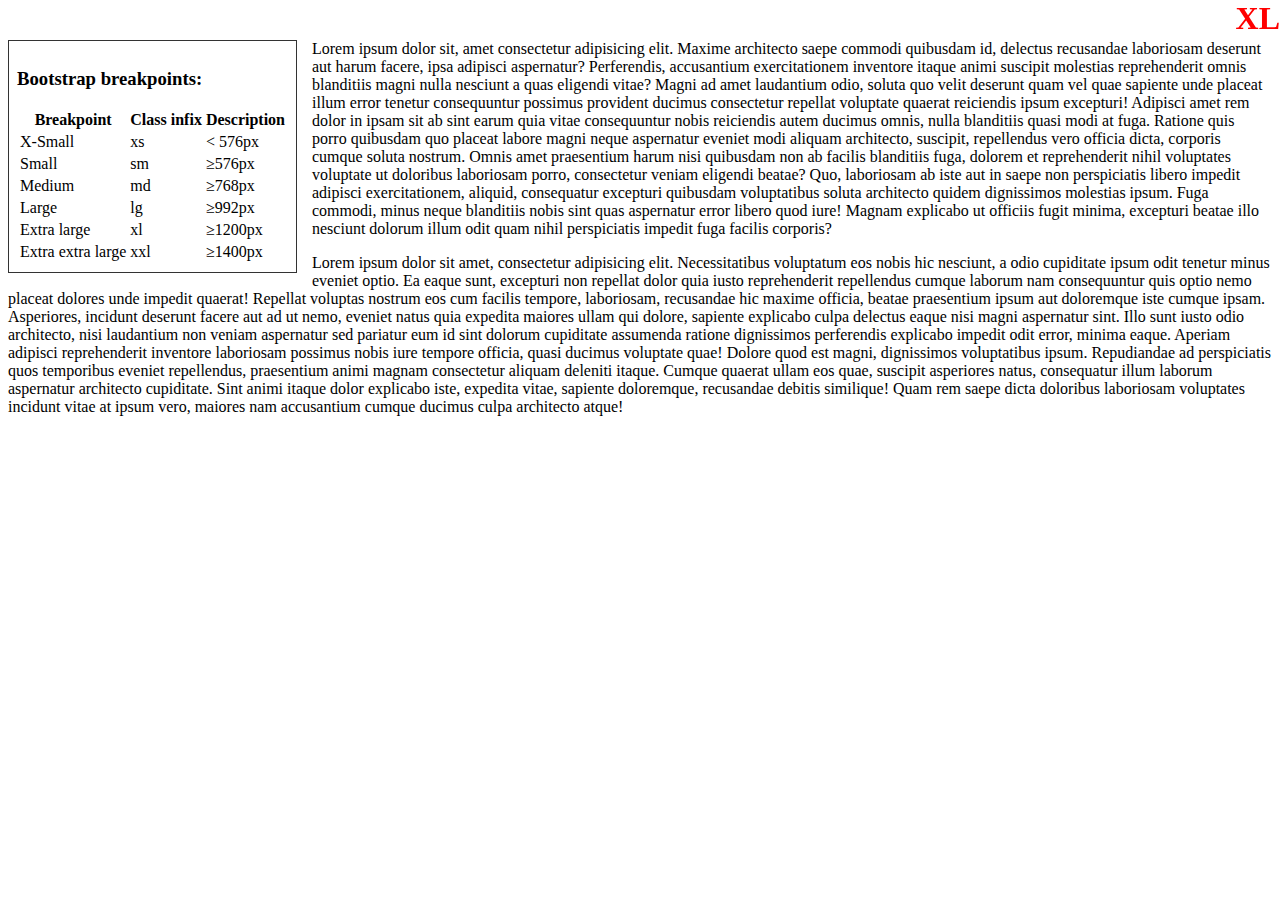
<file: index.html>
<!DOCTYPE html>
<html lang="en">
  <head>
    <meta charset="UTF-8" />
    <meta http-equiv="X-UA-Compatible" content="IE=edge" />
    <meta name="viewport" content="width=device-width, initial-scale=1.0" />
    <title>Bootstrap 5</title>
    <link rel="stylesheet" href="./css/style.css" />
    <link rel="shortcut icon" href="./images/favicon.png" type="image/x-icon">
    <!-- CSS Bootstrap 5.0 -->
    <link href="https://cdn.jsdelivr.net/npm/bootstrap@5.0.2/dist/css/bootstrap.min.css" rel="stylesheet" integrity="sha384-EVSTQN3/azprG1Anm3QDgpJLIm9Nao0Yz1ztcQTwFspd3yD65VohhpuuCOmLASjC" crossorigin="anonymous">
    <!-- Java Script Bootstrap 5.0 -->
    <script src="https://cdn.jsdelivr.net/npm/bootstrap@5.0.2/dist/js/bootstrap.bundle.min.js" integrity="sha384-MrcW6ZMFYlzcLA8Nl+NtUVF0sA7MsXsP1UyJoMp4YLEuNSfAP+JcXn/tWtIaxVXM" crossorigin="anonymous"></script>
  <body>
    <div class="container">
      <div class="table-breakpoint">
          <h3 class="text-center">Bootstrap breakpoints:</h3>
          <table class="table table-stripe">
              <thead>
                  <tr>
                      <th>Breakpoint</th>
                      <th>Class infix</th>
                      <th>Description</th>
                  </tr>
              </thead>
              <tbody>
                  <tr>
                      <td>X-Small</td>
                      <td class="text-danger">xs</td>
                      <td>&lt; 576px</td>
                  </tr>
                  <tr>
                      <td>Small</td>
                      <td class="text-danger">sm</td>
                      <td>≥576px</td>
                  </tr>
                  <tr>
                      <td>Medium</td>
                      <td class="text-danger">md</td>
                      <td>≥768px</td>
                  </tr>
                  <tr>
                      <td>Large</td>
                      <td class="text-danger">lg</td>
                      <td>≥992px</td>
                  </tr>
                  <tr>
                      <td>Extra large</td>
                      <td class="text-danger">xl</td>
                      <td>≥1200px</td>
                  </tr>
                  <tr>
                      <td>Extra extra large</td>
                      <td class="text-danger">xxl</td>
                      <td>≥1400px</td>
                  </tr>
              </tbody>
          </table>
      </div>

      <p>
          Lorem ipsum dolor sit, amet consectetur adipisicing elit. Maxime architecto saepe commodi quibusdam id,
          delectus recusandae laboriosam deserunt aut harum facere, ipsa adipisci aspernatur? Perferendis, accusantium
          exercitationem inventore itaque animi suscipit molestias reprehenderit omnis blanditiis magni nulla nesciunt
          a quas eligendi vitae? Magni ad amet laudantium odio, soluta quo velit deserunt quam vel quae sapiente unde
          placeat illum error tenetur consequuntur possimus provident ducimus consectetur repellat voluptate quaerat
          reiciendis ipsum excepturi! Adipisci amet rem dolor in ipsam sit ab sint earum quia vitae consequuntur nobis
          reiciendis autem ducimus omnis, nulla blanditiis quasi modi at fuga. Ratione quis porro quibusdam quo
          placeat labore magni neque aspernatur eveniet modi aliquam architecto, suscipit, repellendus vero officia
          dicta, corporis cumque soluta nostrum. Omnis amet praesentium harum nisi quibusdam non ab facilis blanditiis
          fuga, dolorem et reprehenderit nihil voluptates voluptate ut doloribus laboriosam porro, consectetur veniam
          eligendi beatae? Quo, laboriosam ab iste aut in saepe non perspiciatis libero impedit adipisci
          exercitationem, aliquid, consequatur excepturi quibusdam voluptatibus soluta architecto quidem dignissimos
          molestias ipsum. Fuga commodi, minus neque blanditiis nobis sint quas aspernatur error libero quod iure!
          Magnam explicabo ut officiis fugit minima, excepturi beatae illo nesciunt dolorum illum odit quam nihil
          perspiciatis impedit fuga facilis corporis?
      </p>
      <p>
          Lorem ipsum dolor sit amet, consectetur adipisicing elit. Necessitatibus voluptatum eos nobis hic nesciunt,
          a odio cupiditate ipsum odit tenetur minus eveniet optio. Ea eaque sunt, excepturi non repellat dolor quia
          iusto reprehenderit repellendus cumque laborum nam consequuntur quis optio nemo placeat dolores unde impedit
          quaerat! Repellat voluptas nostrum eos cum facilis tempore, laboriosam, recusandae hic maxime officia,
          beatae praesentium ipsum aut doloremque iste cumque ipsam. Asperiores, incidunt deserunt facere aut ad ut
          nemo, eveniet natus quia expedita maiores ullam qui dolore, sapiente explicabo culpa delectus eaque nisi
          magni aspernatur sint. Illo sunt iusto odio architecto, nisi laudantium non veniam aspernatur sed pariatur
          eum id sint dolorum cupiditate assumenda ratione dignissimos perferendis explicabo impedit odit error,
          minima eaque. Aperiam adipisci reprehenderit inventore laboriosam possimus nobis iure tempore officia, quasi
          ducimus voluptate quae! Dolore quod est magni, dignissimos voluptatibus ipsum. Repudiandae ad perspiciatis
          quos temporibus eveniet repellendus, praesentium animi magnam consectetur aliquam deleniti itaque. Cumque
          quaerat ullam eos quae, suscipit asperiores natus, consequatur illum laborum aspernatur architecto
          cupiditate. Sint animi itaque dolor explicabo iste, expedita vitae, sapiente doloremque, recusandae debitis
          similique! Quam rem saepe dicta doloribus laboriosam voluptates incidunt vitae at ipsum vero, maiores nam
          accusantium cumque ducimus culpa architecto atque!
      </p>
  </div>
  </body>
</html>
</file>
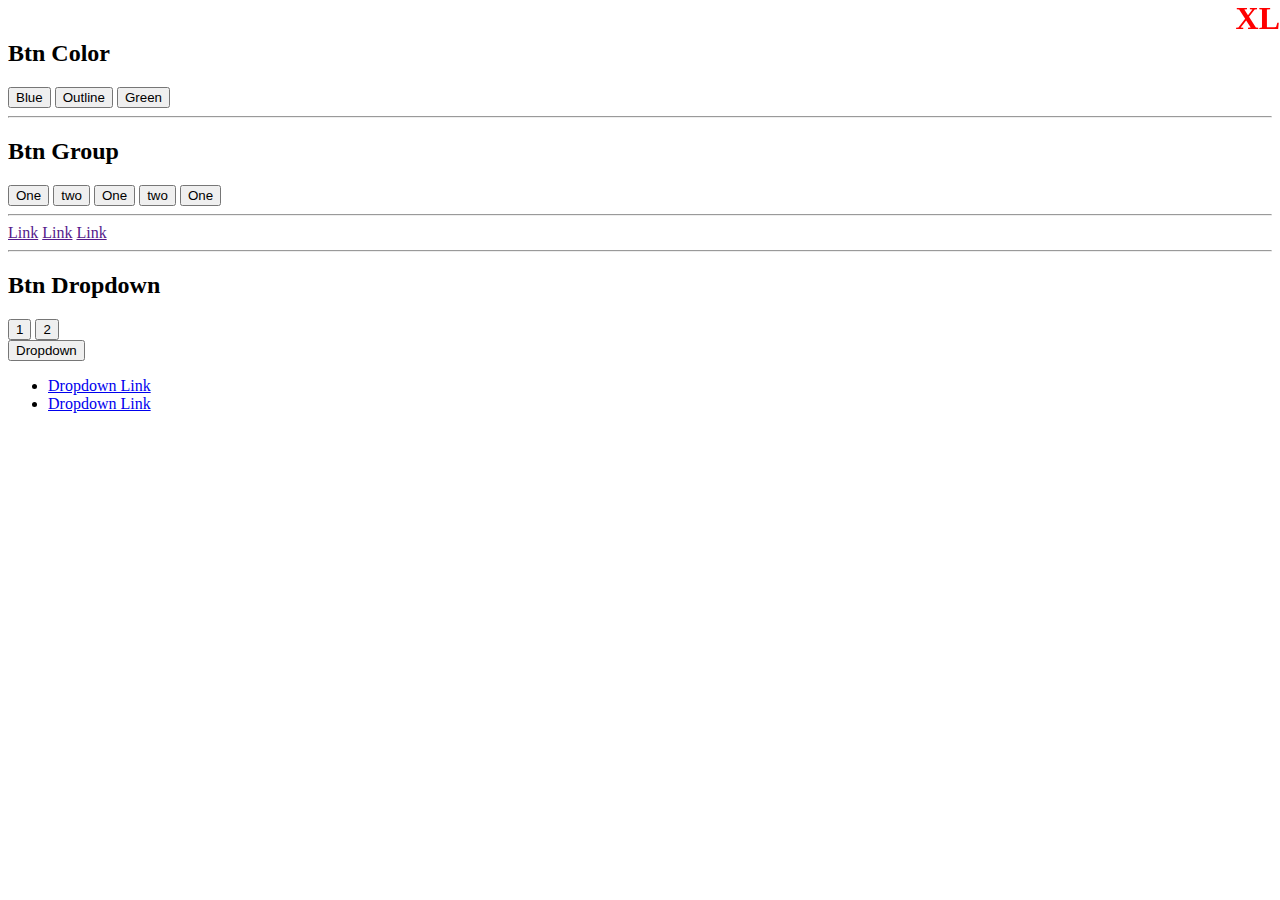
<file: button.html>
<!DOCTYPE html>
<html lang="en">
<head>
  <meta charset="UTF-8" />
    <meta http-equiv="X-UA-Compatible" content="IE=edge" />
    <meta name="viewport" content="width=device-width, initial-scale=1.0" />
    <title>floating_lables Bootstrap 5</title>
    <link rel="stylesheet" href="./css/style.css" />
    <link rel="shortcut icon" href="./images/favicon.png" type="image/x-icon" />
    <!-- CSS Bootstrap 5.0 -->
    <link
      href="https://cdn.jsdelivr.net/npm/bootstrap@5.0.2/dist/css/bootstrap.min.css"
      rel="stylesheet"
      integrity="sha384-EVSTQN3/azprG1Anm3QDgpJLIm9Nao0Yz1ztcQTwFspd3yD65VohhpuuCOmLASjC"
      crossorigin="anonymous"
    />
    <!-- Java Script Bootstrap 5.0 -->
    <script
      src="https://cdn.jsdelivr.net/npm/bootstrap@5.0.2/dist/js/bootstrap.bundle.min.js"
      integrity="sha384-MrcW6ZMFYlzcLA8Nl+NtUVF0sA7MsXsP1UyJoMp4YLEuNSfAP+JcXn/tWtIaxVXM"
      crossorigin="anonymous"
    ></script>
    <style>
      body {
        margin-top: 40px;
      }
    </style>
</head>
<body>
    <div class="container">
      <h2>Btn Color</h2>
      <button class="btn btn-primary btn-lg">Blue</button>
      <button class="btn  btn-outline-warning btn-lg">Outline</button>
      <button class="btn btn-success">Green</button>
      <hr>
      <h2>Btn Group</h2>
      <div class="btn-group btn-group-lg">
        <button class="btn btn-outline-primary"> One </button>
        <button class="btn btn-outline-primary"> two </button>
        <button class="btn btn-outline-primary"> One </button>
        <button class="btn btn-outline-primary"> two </button>
        <button class="btn btn-outline-primary"> One </button>
      </div>
      <hr>
      <div class="btn-group btn-group-lg">
        <a href="" class="btn btn-dark">Link</a>
        <a href="" class="btn btn-danger">Link</a>
        <a href="" class="btn btn-warning">Link</a>
      </div>
      <hr>
      <h2>Btn Dropdown</h2>
      <div class="btn-group">
        <button class="btn btn-primary">1</button>
        <button class="btn btn-primary">2</button>

        <div class="btn-group">
          <button class="btn btn-primary dropdown-toggle" data-bs-toggle="dropdown">Dropdown</button>
          <ul class="dropdown-menu">
            <li><a class="dropdown-item" href="#">Dropdown Link</a></li>
            <li><a class="dropdown-item" href="#">Dropdown Link</a></li>
          </ul>
        </div>
      </div>
    </div>
</body>
</html>
</file>
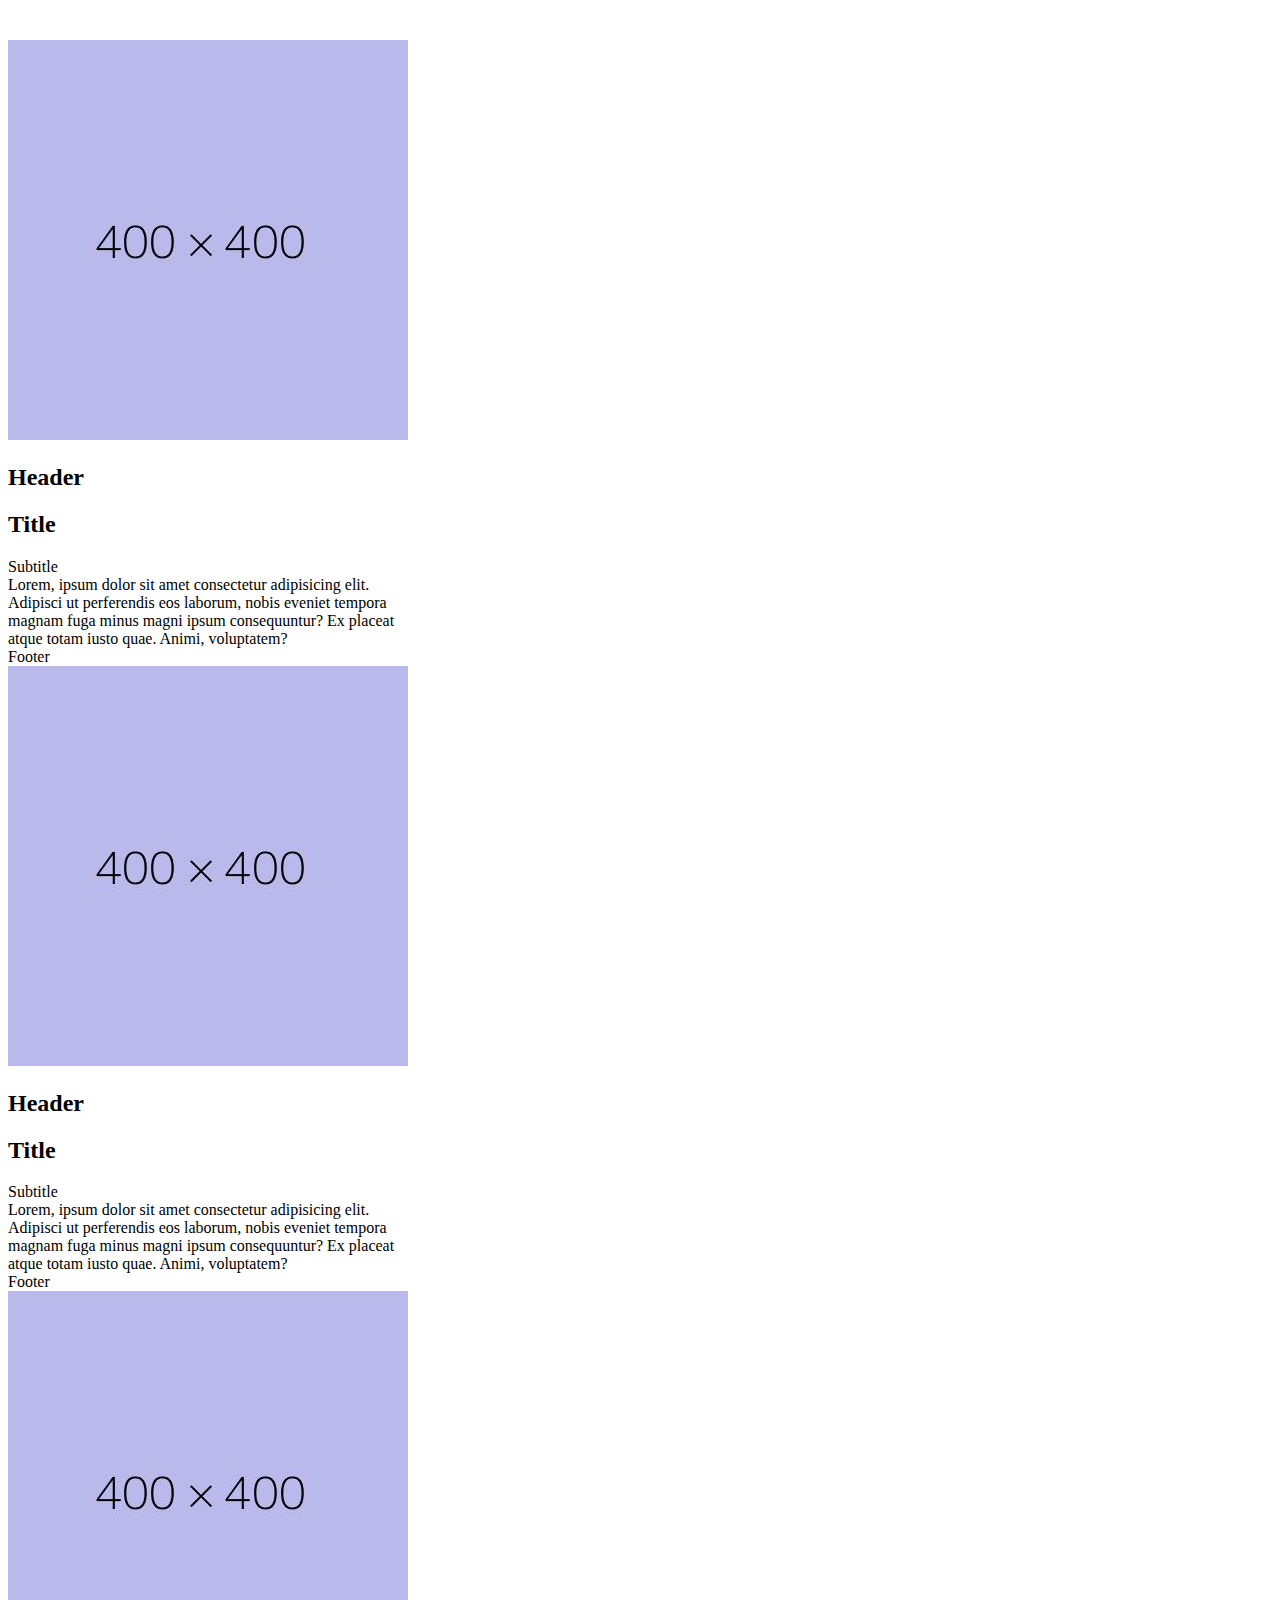
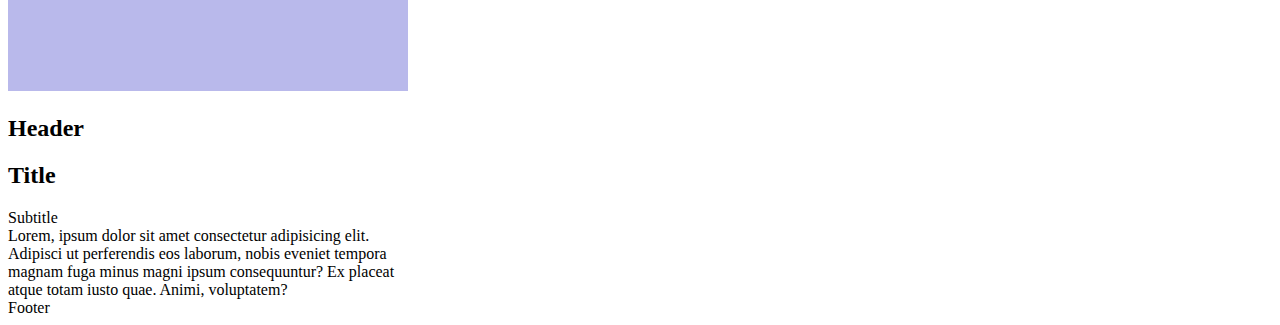
<file: card.html>
<!DOCTYPE html>
<html lang="en">
  <head>
    <meta charset="UTF-8" />
    <meta http-equiv="X-UA-Compatible" content="IE=edge" />
    <meta name="viewport" content="width=device-width, initial-scale=1.0" />
    <title>Card Bootstrap 5</title>
    <link rel="shortcut icon" href="./images/favicon.png" type="image/x-icon" />
    <!-- CSS Bootstrap 5.0 -->
    <link
      href="https://cdn.jsdelivr.net/npm/bootstrap@5.0.2/dist/css/bootstrap.min.css"
      rel="stylesheet"
      integrity="sha384-EVSTQN3/azprG1Anm3QDgpJLIm9Nao0Yz1ztcQTwFspd3yD65VohhpuuCOmLASjC"
      crossorigin="anonymous"
    />
    <!-- Java Script Bootstrap 5.0 -->
    <script
      src="https://cdn.jsdelivr.net/npm/bootstrap@5.0.2/dist/js/bootstrap.bundle.min.js"
      integrity="sha384-MrcW6ZMFYlzcLA8Nl+NtUVF0sA7MsXsP1UyJoMp4YLEuNSfAP+JcXn/tWtIaxVXM"
      crossorigin="anonymous"
    ></script>
    <style>
      body {
        margin-top: 40px;
      }
    </style>
  </head>
  <body>
    <div class="container">
      <div class="card-group">
      <div class="card" style="width: 400px">
        <img src="images/400x400.jpg" alt="400*400" />
        <!-- card-img-overlay ภาพจะไปเป็นพท้นหลัง ทันที -->
        <h2 class="card-header">Header</h2>
        <div class="card-body">
          <h2 class="card-title">Title</h2>
          <span class="card-subtitle">Subtitle</span>
          <div class="card-text">
            Lorem, ipsum dolor sit amet consectetur adipisicing elit. Adipisci
            ut perferendis eos laborum, nobis eveniet tempora magnam fuga minus
            magni ipsum consequuntur? Ex placeat atque totam iusto quae. Animi,
            voluptatem?
          </div>
        </div>
        <div class="card-footer">Footer</div>
      </div>
      <div class="card" style="width: 400px">
        <img src="images/400x400.jpg" alt="400*400" />
        <!-- card-img-overlay ภาพจะไปเป็นพท้นหลัง ทันที -->
        <h2 class="card-header">Header</h2>
        <div class="card-body">
          <h2 class="card-title">Title</h2>
          <span class="card-subtitle">Subtitle</span>
          <div class="card-text">
            Lorem, ipsum dolor sit amet consectetur adipisicing elit. Adipisci
            ut perferendis eos laborum, nobis eveniet tempora magnam fuga minus
            magni ipsum consequuntur? Ex placeat atque totam iusto quae. Animi,
            voluptatem?
          </div>
        </div>
        <div class="card-footer">Footer</div>
      </div>
      <div class="card" style="width: 400px">
        <img src="images/400x400.jpg" alt="400*400" />
        <!-- card-img-overlay ภาพจะไปเป็นพท้นหลัง ทันที -->
        <h2 class="card-header">Header</h2>
        <div class="card-body">
          <h2 class="card-title">Title</h2>
          <span class="card-subtitle">Subtitle</span>
          <div class="card-text">
            Lorem, ipsum dolor sit amet consectetur adipisicing elit. Adipisci
            ut perferendis eos laborum, nobis eveniet tempora magnam fuga minus
            magni ipsum consequuntur? Ex placeat atque totam iusto quae. Animi,
            voluptatem?
          </div>
        </div>
        <div class="card-footer">Footer</div>
      </div>
    </div>
    </div>
  </body>
</html>
</file>
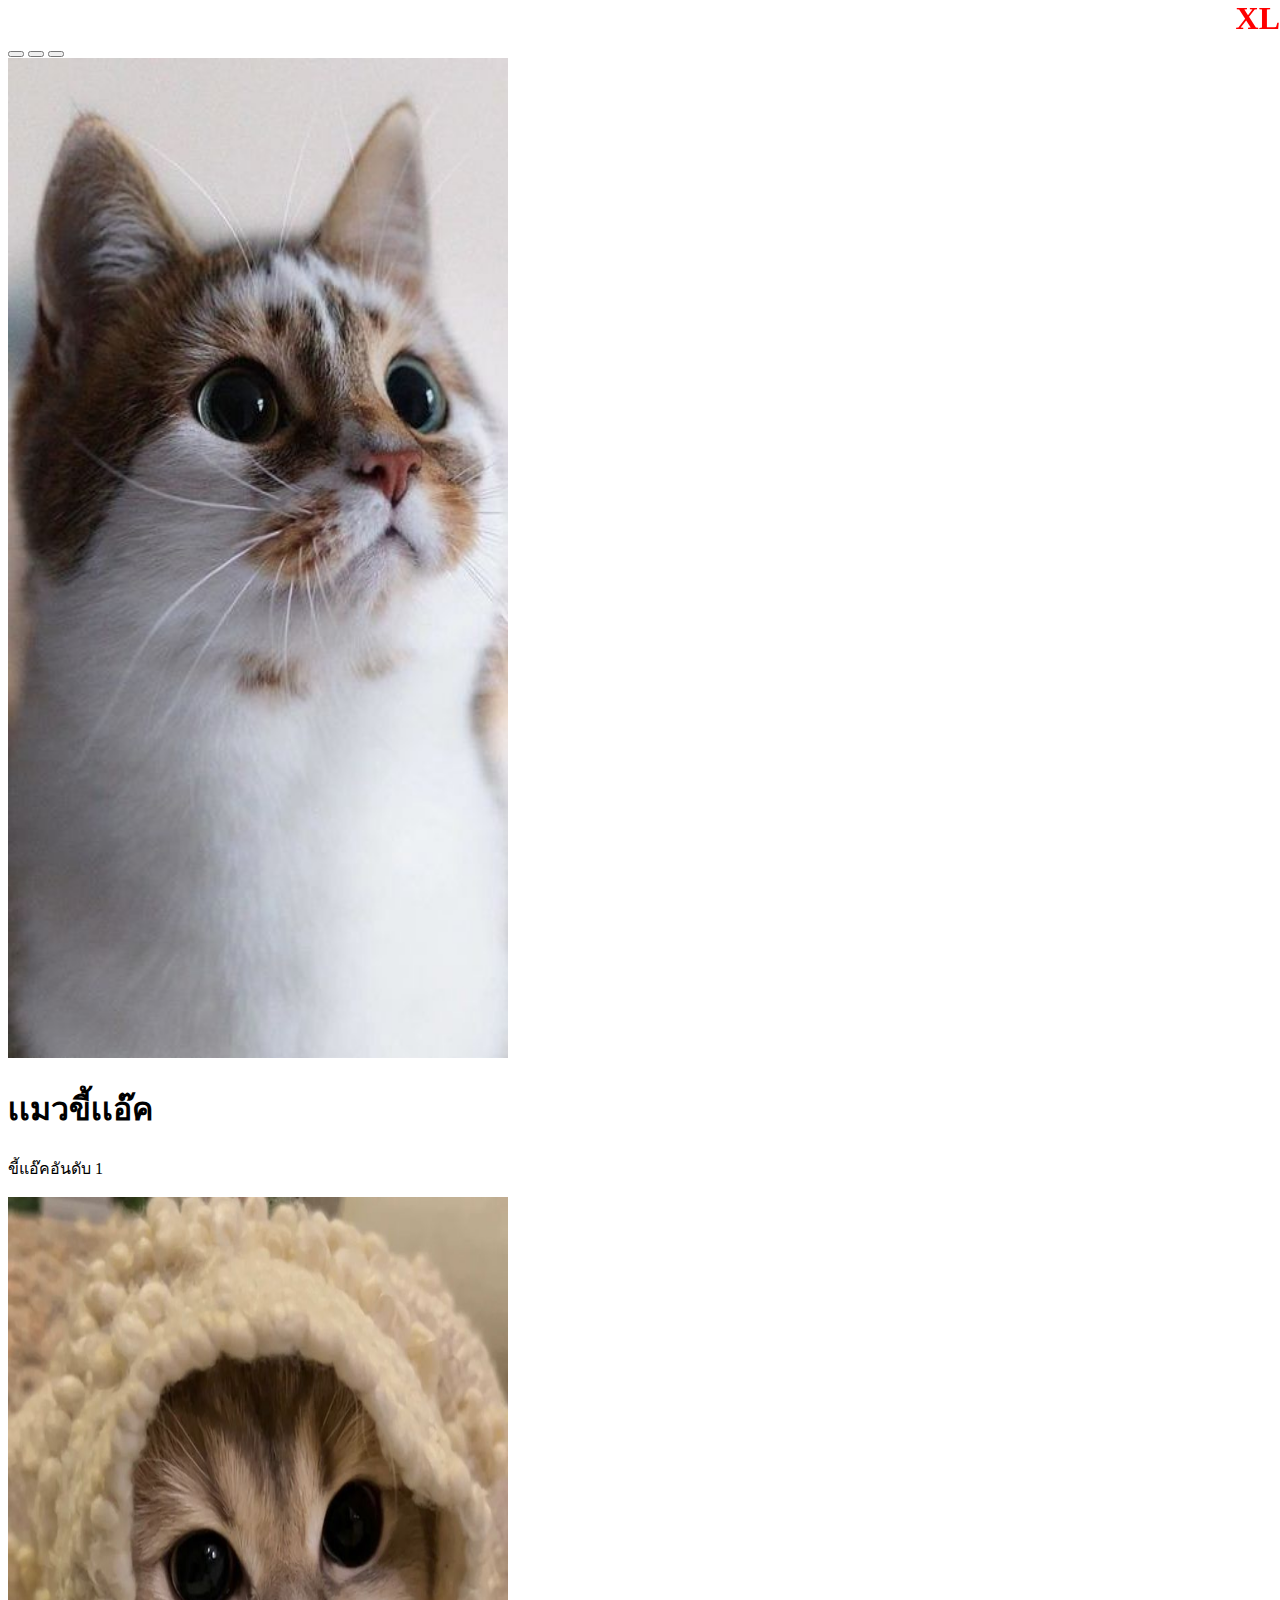
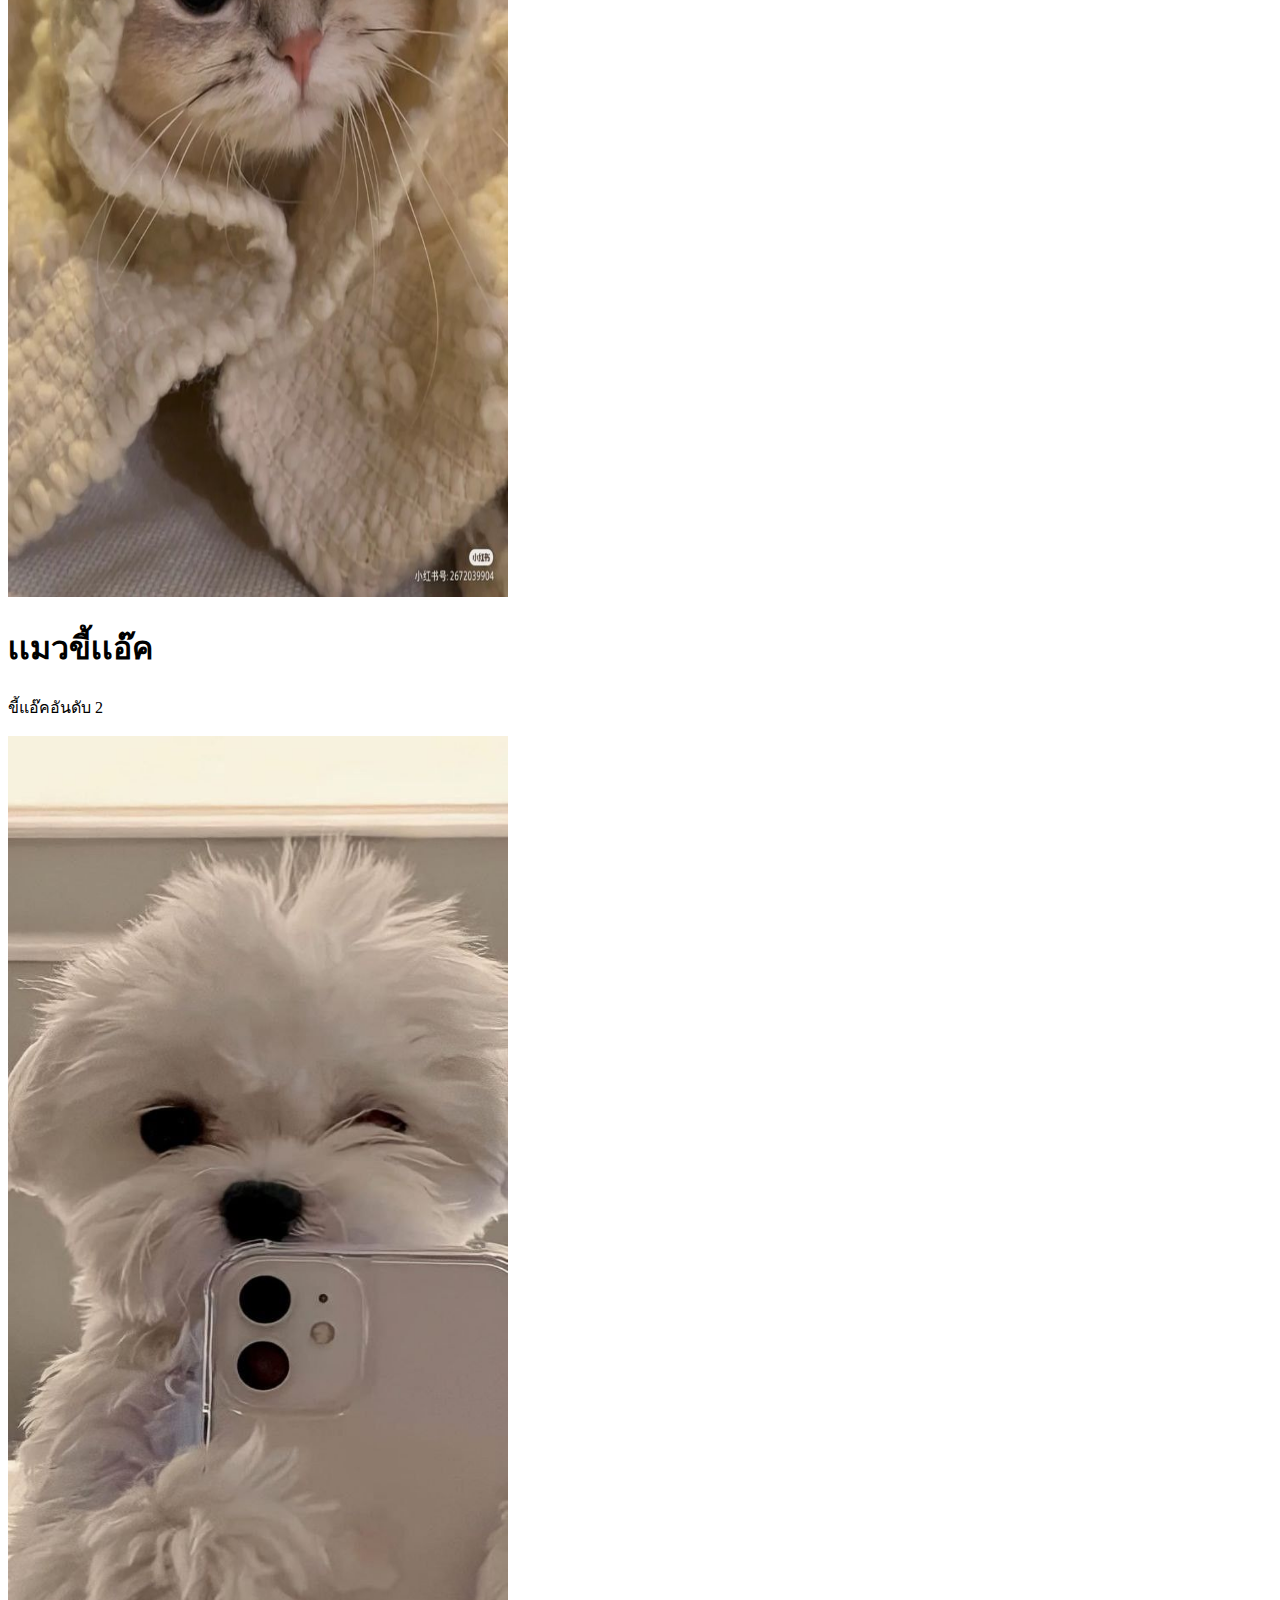
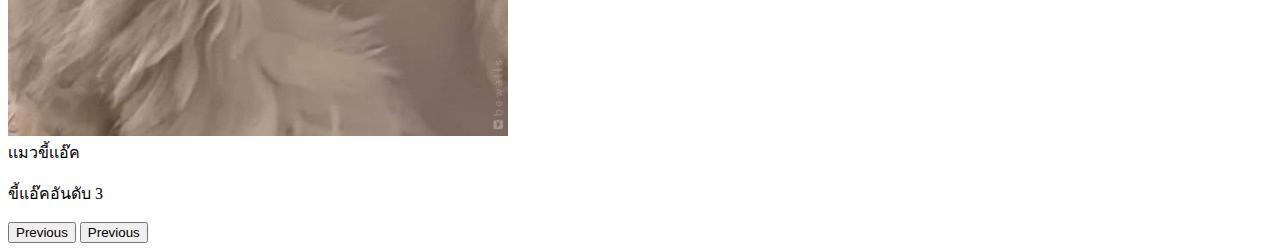
<file: carousel.html>
<!DOCTYPE html>
<html lang="en">
  <head>
    <meta charset="UTF-8" />
    <meta http-equiv="X-UA-Compatible" content="IE=edge" />
    <meta name="viewport" content="width=device-width, initial-scale=1.0" />
    <title>Modal Bootstrap 5</title>
    <link rel="stylesheet" href="./css/style.css" />
    <link rel="shortcut icon" href="./images/favicon.png" type="image/x-icon" />
    <!-- CSS Bootstrap 5.0 -->
    <link
      href="https://cdn.jsdelivr.net/npm/bootstrap@5.0.2/dist/css/bootstrap.min.css"
      rel="stylesheet"
      integrity="sha384-EVSTQN3/azprG1Anm3QDgpJLIm9Nao0Yz1ztcQTwFspd3yD65VohhpuuCOmLASjC"
      crossorigin="anonymous"
    />
    <!-- Java Script Bootstrap 5.0 -->
    <script
      src="https://cdn.jsdelivr.net/npm/bootstrap@5.0.2/dist/js/bootstrap.bundle.min.js"
      integrity="sha384-MrcW6ZMFYlzcLA8Nl+NtUVF0sA7MsXsP1UyJoMp4YLEuNSfAP+JcXn/tWtIaxVXM"
      crossorigin="anonymous"
    ></script>
    <style>
      body {
        margin-top: 40px;
      }
    </style>
  </head>
  <body>
    <div id="carousel" class="carousel slide" data-bs-ride="carousel">
      <div class="carousel-indicators">
        <button type="button" data-bs-target="#carousel" data-bs-slide-to="0" class="active" aria-current="true" aria-label="Slide 1"></button>
        <button type="button" data-bs-target="#carousel" data-bs-slide-to="1" aria-label="Slide 2"></button>
        <button type="button" data-bs-target="#carousel" data-bs-slide-to="2" aria-label="Slide 3"></button>
      </div>
      <div class="carousel-inner">
        <div class="carousel-item active">
          <img src="./images/Cats-standing-like-penguins.jpg" class="d-block w-100" alt="..." style="width: 500px; height: 1000px;"/>
          <div class="carousel-caption d-none d-md-block">
            <h1>เเมวขี้เเอ๊ค</h1>
            <p>ขี้แอ๊คอันดับ 1</p>
          </div>
        </div>
        <div class="carousel-item">
          <img src="./images/Pin by brisongbird _ Perfected in Him on ♡ f u r r y - b a b i e s ♡ _ Cute cats photos, Pretty cats, Cute cats.jpg" class="d-block w-100" alt="..." style="width: 500px; height: 1000px;"/>
          <div class="carousel-caption d-none d-md-block">
            <h1>เเมวขี้เเอ๊ค</h1>
            <p>ขี้แอ๊คอันดับ 2</p>
          </div>
        </div>
        <div class="carousel-item">
          <img src="./images/обои для телефона _ Милые щенки, Щенки, Очаровательные котята _ Милые щенки, Щенки, Собачки.jpg" class="d-block w-100" alt="..." style="width: 500px; height: 1000px;"/>
          <div class="carousel-caption d-none d-md-block">
            <h>เเมวขี้เเอ๊ค</h>
            <p>ขี้แอ๊คอันดับ 3</p>
          </div>
        </div>

        <button
          class="carousel-control-prev"
          type="button"
          data-bs-target="#carousel"
          data-bs-slide="prev"
        >
          <span class="carousel-control-prev-icon" aria-hidden="true" ></span>
          <span class="visually-hidden">Previous</span>
        </button>

        <button class="carousel-control-next" type="button" data-bs-target="#carousel"
        data-bs-slide="next">

        <span class="carousel-control-next-icon " aria-hidden="true"></span>
        <span class="visually-hidden">Previous</span>
      </button>
      </div>
    </div>
  </body>
</html>
</file>
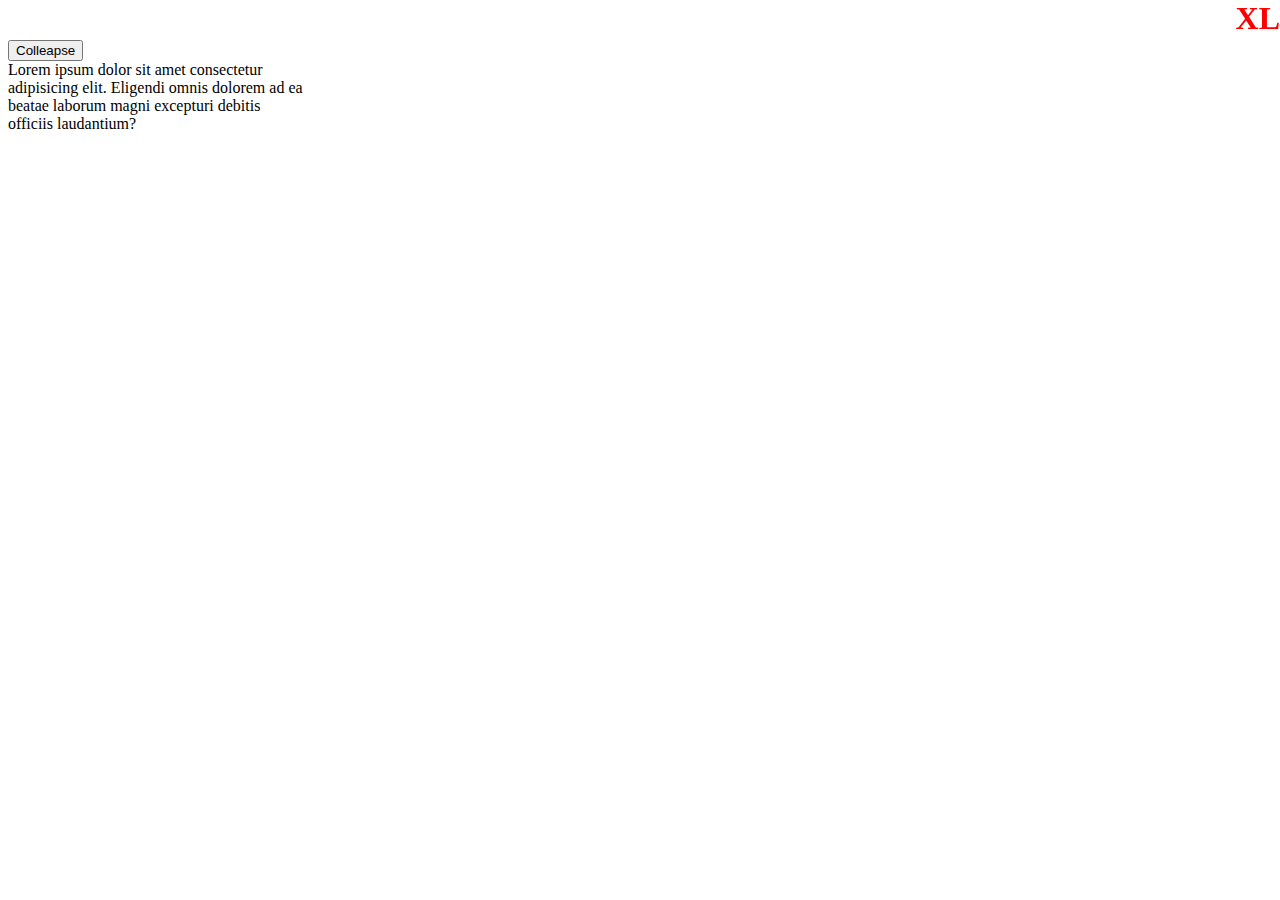
<file: collapse.html>
<!DOCTYPE html>
<html lang="en">
  <head>
    <meta charset="UTF-8" />
    <meta http-equiv="X-UA-Compatible" content="IE=edge" />
    <meta name="viewport" content="width=device-width, initial-scale=1.0" />
    <title>Bootstrap 5</title>
    <link rel="stylesheet" href="./css/style.css" />
    <link rel="shortcut icon" href="./images/favicon.png" type="image/x-icon" />
    <!-- CSS Bootstrap 5.0 -->
    <link
      href="https://cdn.jsdelivr.net/npm/bootstrap@5.0.2/dist/css/bootstrap.min.css"
      rel="stylesheet"
      integrity="sha384-EVSTQN3/azprG1Anm3QDgpJLIm9Nao0Yz1ztcQTwFspd3yD65VohhpuuCOmLASjC"
      crossorigin="anonymous"
    />
    <!-- Java Script Bootstrap 5.0 -->
    <script
      src="https://cdn.jsdelivr.net/npm/bootstrap@5.0.2/dist/js/bootstrap.bundle.min.js"
      integrity="sha384-MrcW6ZMFYlzcLA8Nl+NtUVF0sA7MsXsP1UyJoMp4YLEuNSfAP+JcXn/tWtIaxVXM"
      crossorigin="anonymous"
    ></script>
    <style>
      body {
        margin-top: 40px;
      }
    </style>
  </head>
  <body>
    <div class="container">
      <button
        class="btn btn-primary btn-lg"
        data-bs-toggle="collapse"
        data-bs-target="#box-card"
        aria-expanded="true"
        aria-controls="box-card"
      >
        Colleapse
      </button>

      <div class="collapse collapse-horizontal" id="box-card">
        <div class="card card-body" style="width: 300px">
          Lorem ipsum dolor sit amet consectetur adipisicing elit. Eligendi
          omnis dolorem ad ea beatae laborum magni excepturi debitis officiis
          laudantium?
        </div>
      </div>
    </div>
  </body>
</html>
</file>
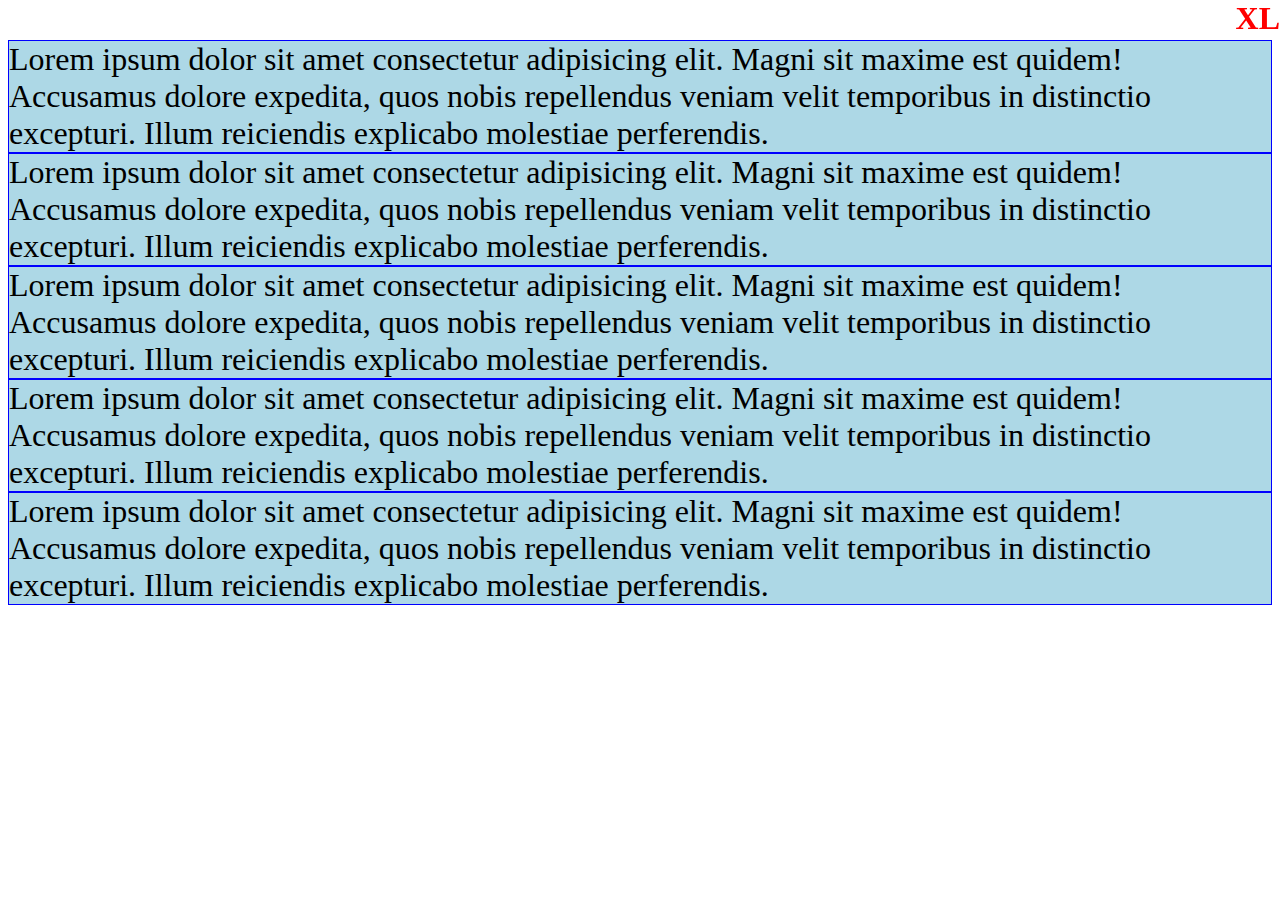
<file: column.html>
<!DOCTYPE html>
<html lang="en">
  <head>
    <meta charset="UTF-8" />
    <meta http-equiv="X-UA-Compatible" content="IE=edge" />
    <meta name="viewport" content="width=device-width, initial-scale=1.0" />
    <title>Bootstrap 5</title>
    <link rel="stylesheet" href="./css/style.css" />
    <link rel="shortcut icon" href="./images/favicon.png" type="image/x-icon" />
    <!-- CSS Bootstrap 5.0 -->
    <link
      href="https://cdn.jsdelivr.net/npm/bootstrap@5.0.2/dist/css/bootstrap.min.css"
      rel="stylesheet"
      integrity="sha384-EVSTQN3/azprG1Anm3QDgpJLIm9Nao0Yz1ztcQTwFspd3yD65VohhpuuCOmLASjC"
      crossorigin="anonymous"
    />
    <!-- Java Script Bootstrap 5.0 -->
    <script
      src="https://cdn.jsdelivr.net/npm/bootstrap@5.0.2/dist/js/bootstrap.bundle.min.js"
      integrity="sha384-MrcW6ZMFYlzcLA8Nl+NtUVF0sA7MsXsP1UyJoMp4YLEuNSfAP+JcXn/tWtIaxVXM"
      crossorigin="anonymous"
    ></script>
  </head>
  <body>
    <div class="container">
      <!-- <div class="row">
        <div class="col-md-8"><div class="box"></div></div>
        <div class="col-md-4"><div class="box"></div></div>
      </div>
      <div class="row">
        <div class="col-md-8"><div class="box"></div></div>
        <div class="col-md-4"><div class="box"></div></div>
      </div> -->
      <div class="row row-cols-5">
        <div class="col">
          <div class="box">Lorem ipsum dolor sit amet consectetur adipisicing elit. Magni sit maxime est quidem! Accusamus dolore expedita, quos nobis repellendus veniam velit temporibus in distinctio excepturi. Illum reiciendis explicabo molestiae perferendis.</div>
        </div>
        <div class="col">
          <div class="box">Lorem ipsum dolor sit amet consectetur adipisicing elit. Magni sit maxime est quidem! Accusamus dolore expedita, quos nobis repellendus veniam velit temporibus in distinctio excepturi. Illum reiciendis explicabo molestiae perferendis.</div>
        </div>
        <div class="col">
          <div class="box">Lorem ipsum dolor sit amet consectetur adipisicing elit. Magni sit maxime est quidem! Accusamus dolore expedita, quos nobis repellendus veniam velit temporibus in distinctio excepturi. Illum reiciendis explicabo molestiae perferendis.</div>
        </div>
        <div class="col">
          <div class="box">Lorem ipsum dolor sit amet consectetur adipisicing elit. Magni sit maxime est quidem! Accusamus dolore expedita, quos nobis repellendus veniam velit temporibus in distinctio excepturi. Illum reiciendis explicabo molestiae perferendis.</div>
        </div>
        <div class="col">
          <div class="box">Lorem ipsum dolor sit amet consectetur adipisicing elit. Magni sit maxime est quidem! Accusamus dolore expedita, quos nobis repellendus veniam velit temporibus in distinctio excepturi. Illum reiciendis explicabo molestiae perferendis.</div>
        </div>
      </div>
    </div>

  </body>
</html>
</file>
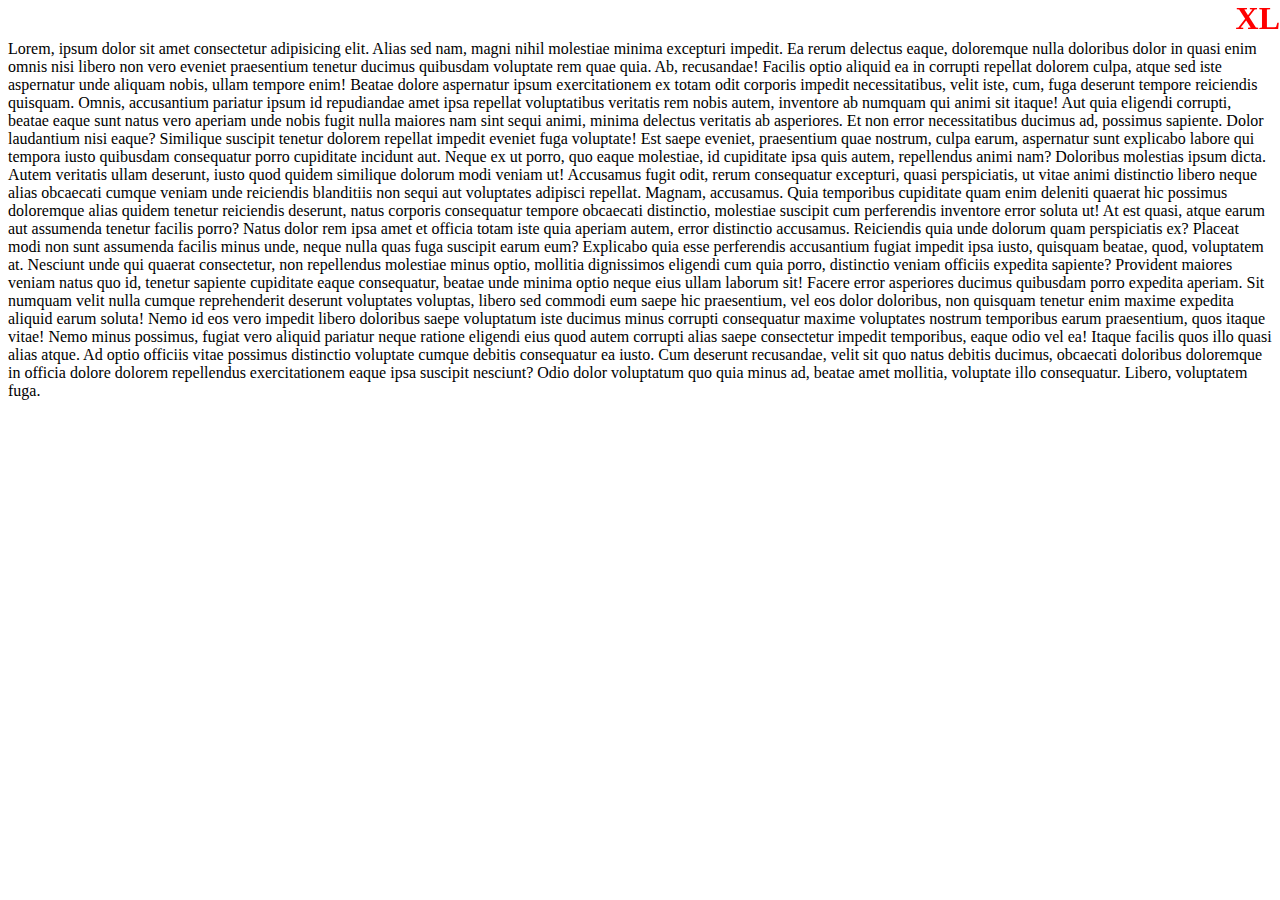
<file: container.html>
<!DOCTYPE html>
<html lang="en">
<head>
  <meta charset="UTF-8" />
  <meta http-equiv="X-UA-Compatible" content="IE=edge" />
  <meta name="viewport" content="width=device-width, initial-scale=1.0" />
  <title>Bootstrap 5</title>
  <link rel="stylesheet" href="./css/style.css" />
  <link rel="shortcut icon" href="./images/favicon.png" type="image/x-icon">
  <!-- CSS Bootstrap 5.0 -->
  <link href="https://cdn.jsdelivr.net/npm/bootstrap@5.0.2/dist/css/bootstrap.min.css" rel="stylesheet" integrity="sha384-EVSTQN3/azprG1Anm3QDgpJLIm9Nao0Yz1ztcQTwFspd3yD65VohhpuuCOmLASjC" crossorigin="anonymous">
  <!-- Java Script Bootstrap 5.0 -->
  <script src="https://cdn.jsdelivr.net/npm/bootstrap@5.0.2/dist/js/bootstrap.bundle.min.js" integrity="sha384-MrcW6ZMFYlzcLA8Nl+NtUVF0sA7MsXsP1UyJoMp4YLEuNSfAP+JcXn/tWtIaxVXM" crossorigin="anonymous"></script>
</head>
<body>
  <div class="container-lg">
    <p>Lorem, ipsum dolor sit amet consectetur adipisicing elit. Alias sed nam, magni nihil molestiae minima excepturi impedit. Ea rerum delectus eaque, doloremque nulla doloribus dolor in quasi enim omnis nisi libero non vero eveniet praesentium tenetur ducimus quibusdam voluptate rem quae quia. Ab, recusandae! Facilis optio aliquid ea in corrupti repellat dolorem culpa, atque sed iste aspernatur unde aliquam nobis, ullam tempore enim! Beatae dolore aspernatur ipsum exercitationem ex totam odit corporis impedit necessitatibus, velit iste, cum, fuga deserunt tempore reiciendis quisquam. Omnis, accusantium pariatur ipsum id repudiandae amet ipsa repellat voluptatibus veritatis rem nobis autem, inventore ab numquam qui animi sit itaque! Aut quia eligendi corrupti, beatae eaque sunt natus vero aperiam unde nobis fugit nulla maiores nam sint sequi animi, minima delectus veritatis ab asperiores. Et non error necessitatibus ducimus ad, possimus sapiente. Dolor laudantium nisi eaque? Similique suscipit tenetur dolorem repellat impedit eveniet fuga voluptate! Est saepe eveniet, praesentium quae nostrum, culpa earum, aspernatur sunt explicabo labore qui tempora iusto quibusdam consequatur porro cupiditate incidunt aut. Neque ex ut porro, quo eaque molestiae, id cupiditate ipsa quis autem, repellendus animi nam? Doloribus molestias ipsum dicta. Autem veritatis ullam deserunt, iusto quod quidem similique dolorum modi veniam ut! Accusamus fugit odit, rerum consequatur excepturi, quasi perspiciatis, ut vitae animi distinctio libero neque alias obcaecati cumque veniam unde reiciendis blanditiis non sequi aut voluptates adipisci repellat. Magnam, accusamus. Quia temporibus cupiditate quam enim deleniti quaerat hic possimus doloremque alias quidem tenetur reiciendis deserunt, natus corporis consequatur tempore obcaecati distinctio, molestiae suscipit cum perferendis inventore error soluta ut! At est quasi, atque earum aut assumenda tenetur facilis porro? Natus dolor rem ipsa amet et officia totam iste quia aperiam autem, error distinctio accusamus. Reiciendis quia unde dolorum quam perspiciatis ex? Placeat modi non sunt assumenda facilis minus unde, neque nulla quas fuga suscipit earum eum? Explicabo quia esse perferendis accusantium fugiat impedit ipsa iusto, quisquam beatae, quod, voluptatem at. Nesciunt unde qui quaerat consectetur, non repellendus molestiae minus optio, mollitia dignissimos eligendi cum quia porro, distinctio veniam officiis expedita sapiente? Provident maiores veniam natus quo id, tenetur sapiente cupiditate eaque consequatur, beatae unde minima optio neque eius ullam laborum sit! Facere error asperiores ducimus quibusdam porro expedita aperiam. Sit numquam velit nulla cumque reprehenderit deserunt voluptates voluptas, libero sed commodi eum saepe hic praesentium, vel eos dolor doloribus, non quisquam tenetur enim maxime expedita aliquid earum soluta! Nemo id eos vero impedit libero doloribus saepe voluptatum iste ducimus minus corrupti consequatur maxime voluptates nostrum temporibus earum praesentium, quos itaque vitae! Nemo minus possimus, fugiat vero aliquid pariatur neque ratione eligendi eius quod autem corrupti alias saepe consectetur impedit temporibus, eaque odio vel ea! Itaque facilis quos illo quasi alias atque. Ad optio officiis vitae possimus distinctio voluptate cumque debitis consequatur ea iusto. Cum deserunt recusandae, velit sit quo natus debitis ducimus, obcaecati doloribus doloremque in officia dolore dolorem repellendus exercitationem eaque ipsa suscipit nesciunt? Odio dolor voluptatum quo quia minus ad, beatae amet mollitia, voluptate illo consequatur. Libero, voluptatem fuga.</p>
  </div>
</body>
</html>
</file>
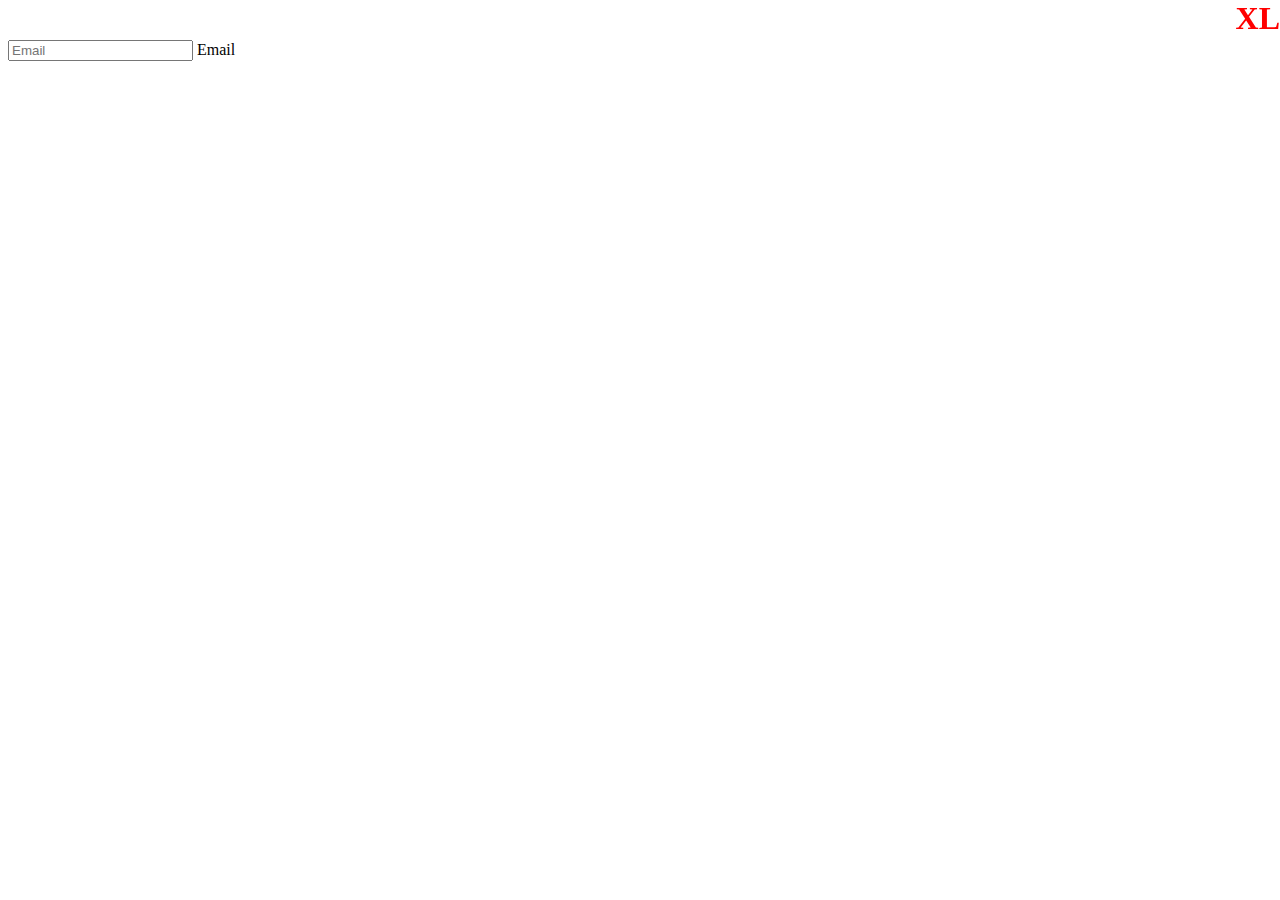
<file: floating_lables.html>
<!DOCTYPE html>
<html lang="en">
<head>
  <meta charset="UTF-8" />
    <meta http-equiv="X-UA-Compatible" content="IE=edge" />
    <meta name="viewport" content="width=device-width, initial-scale=1.0" />
    <title>floating_lables Bootstrap 5</title>
    <link rel="stylesheet" href="./css/style.css" />
    <link rel="shortcut icon" href="./images/favicon.png" type="image/x-icon" />
    <!-- CSS Bootstrap 5.0 -->
    <link
      href="https://cdn.jsdelivr.net/npm/bootstrap@5.0.2/dist/css/bootstrap.min.css"
      rel="stylesheet"
      integrity="sha384-EVSTQN3/azprG1Anm3QDgpJLIm9Nao0Yz1ztcQTwFspd3yD65VohhpuuCOmLASjC"
      crossorigin="anonymous"
    />
    <!-- Java Script Bootstrap 5.0 -->
    <script
      src="https://cdn.jsdelivr.net/npm/bootstrap@5.0.2/dist/js/bootstrap.bundle.min.js"
      integrity="sha384-MrcW6ZMFYlzcLA8Nl+NtUVF0sA7MsXsP1UyJoMp4YLEuNSfAP+JcXn/tWtIaxVXM"
      crossorigin="anonymous"
    ></script>
    <style>
      body {
        margin-top: 40px;
      }
    </style>
</head>
<body>
  <div class="container">
    <div class="form-floating">
      <input type="email" name="email" id="email" class="form-control" placeholder="Email">
      <label for="email" class="form-label">Email</label>
    </div>
  </div>
</body>
</html>
</file>
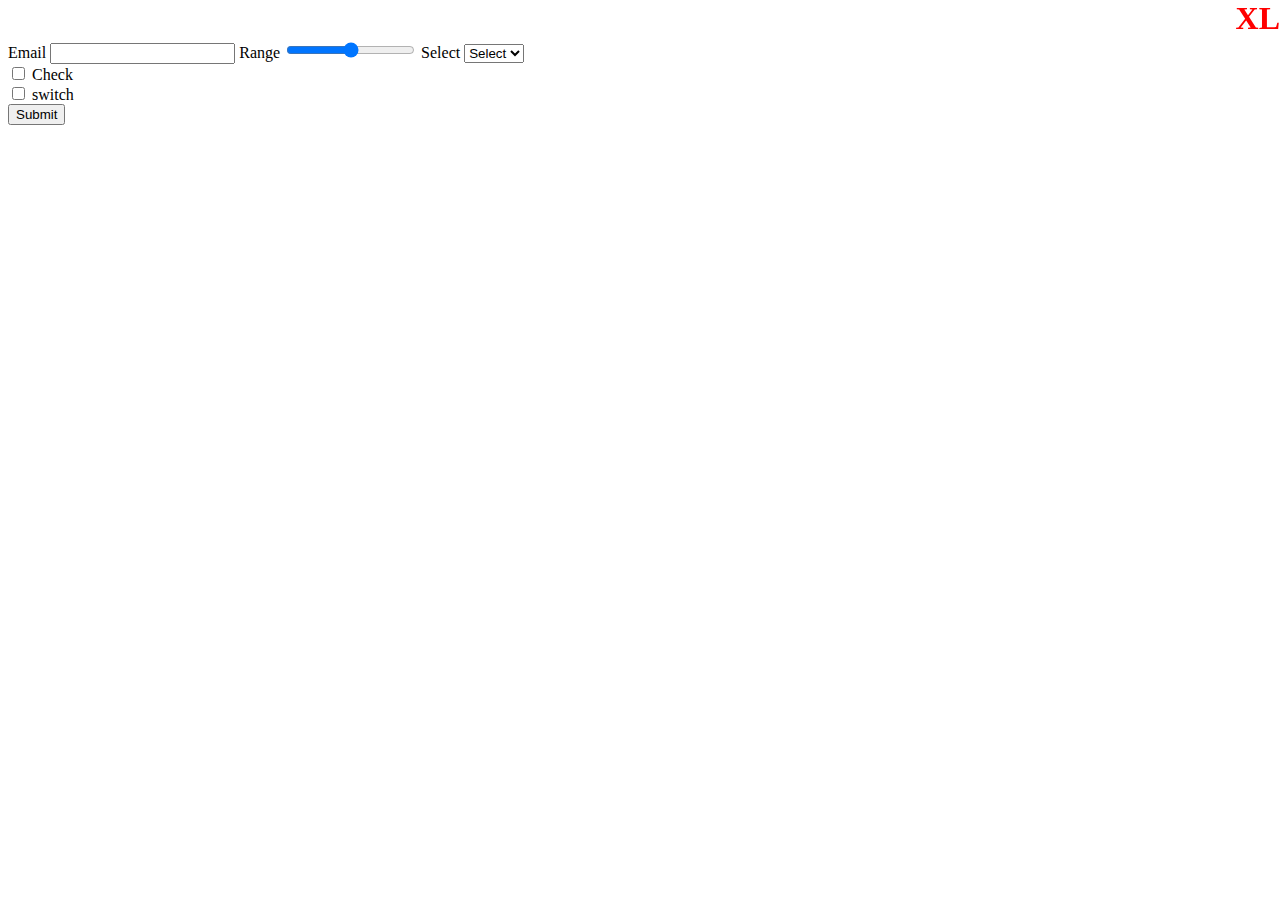
<file: form_basic.html>
<!DOCTYPE html>
<html lang="en">
  <head>
    <meta charset="UTF-8" />
    <meta http-equiv="X-UA-Compatible" content="IE=edge" />
    <meta name="viewport" content="width=device-width, initial-scale=1.0" />
    <title>Form Bootstrap 5</title>
    <link rel="stylesheet" href="./css/style.css" />
    <link rel="shortcut icon" href="./images/favicon.png" type="image/x-icon" />
    <!-- CSS Bootstrap 5.0 -->
    <link
      href="https://cdn.jsdelivr.net/npm/bootstrap@5.0.2/dist/css/bootstrap.min.css"
      rel="stylesheet"
      integrity="sha384-EVSTQN3/azprG1Anm3QDgpJLIm9Nao0Yz1ztcQTwFspd3yD65VohhpuuCOmLASjC"
      crossorigin="anonymous"
    />
    <!-- Java Script Bootstrap 5.0 -->
    <script
      src="https://cdn.jsdelivr.net/npm/bootstrap@5.0.2/dist/js/bootstrap.bundle.min.js"
      integrity="sha384-MrcW6ZMFYlzcLA8Nl+NtUVF0sA7MsXsP1UyJoMp4YLEuNSfAP+JcXn/tWtIaxVXM"
      crossorigin="anonymous"
    ></script>
    <style>
      body {
        margin-top: 40px;
      }
    </style>
  </head>
  <body>
    <div class="container">
      <form>
          <label for="email" class="form-label">Email </label>
          <input type="email" name="email" id="email" class="form-control">

          <label for="range" class="form-label">Range </label>
          <input type="range" name="range" id="range" class="form-range">

          
          <label for="select" class="form-label">Select </label>
          <select name="select" id="select" class="form-select">
            <option value="#">Select</option>
            <option value="1">One</option>
            <option value="2">Two</option>
            <option value="3">Three</option>
          </select>

          <div class="form-check">
            <input type="checkbox" name="check" id="check" class="form-check-input">
            <label for="check" class="form-check-label">Check</label>
          </div>

          <div class="form-check form-switch">
            <input type="checkbox" name="switch" id="switch" class="form-check-input">
            <label for="switch" class="form-check-label">switch</label>
          </div>

          <button type="submit">Submit</button>
      </form>
    </div>
  </body>
</html>
</file>
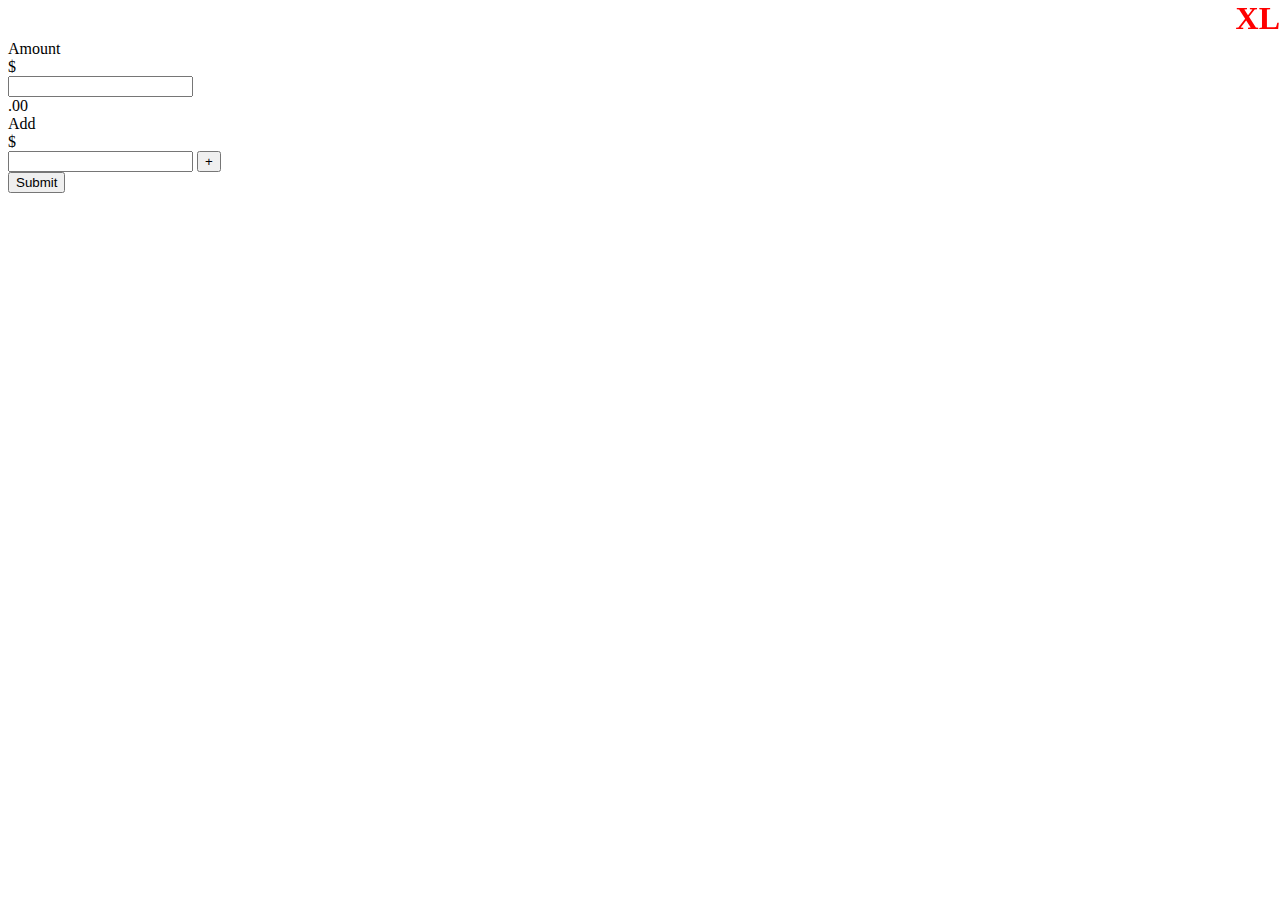
<file: input_group.html>
<!DOCTYPE html>
<html lang="en">
<head>
  <meta charset="UTF-8" />
    <meta http-equiv="X-UA-Compatible" content="IE=edge" />
    <meta name="viewport" content="width=device-width, initial-scale=1.0" />
    <title>Input Group Bootstrap 5</title>
    <link rel="stylesheet" href="./css/style.css" />
    <link rel="shortcut icon" href="./images/favicon.png" type="image/x-icon" />
    <!-- CSS Bootstrap 5.0 -->
    <link
      href="https://cdn.jsdelivr.net/npm/bootstrap@5.0.2/dist/css/bootstrap.min.css"
      rel="stylesheet"
      integrity="sha384-EVSTQN3/azprG1Anm3QDgpJLIm9Nao0Yz1ztcQTwFspd3yD65VohhpuuCOmLASjC"
      crossorigin="anonymous"
    />
    <!-- Java Script Bootstrap 5.0 -->
    <script
      src="https://cdn.jsdelivr.net/npm/bootstrap@5.0.2/dist/js/bootstrap.bundle.min.js"
      integrity="sha384-MrcW6ZMFYlzcLA8Nl+NtUVF0sA7MsXsP1UyJoMp4YLEuNSfAP+JcXn/tWtIaxVXM"
      crossorigin="anonymous"
    ></script>
    <style>
      body {
        margin-top: 40px;
      }
    </style>
</head>
<body>
  <div class="container">
    <form action="">
        <label for="amount" class="form-label">Amount</label>
        <div class="input-group">
          <div class="input-group-text">$</div>
          <input type="number" name="amount" id="amount" class="form-control">
          <div class="input-group-text">.00</div>
        </div>

        <label for="add" class="form-label">Add</label>
        <div class="input-group">
          <div class="input-group-text">$</div>
          <input type="number" name="add" id="add" class="form-control">
          <button class="btn-success">+</button>
        </div>

      <button type="submit">Submit</button>

    </form>
  </div>
</body>
</html>
</file>
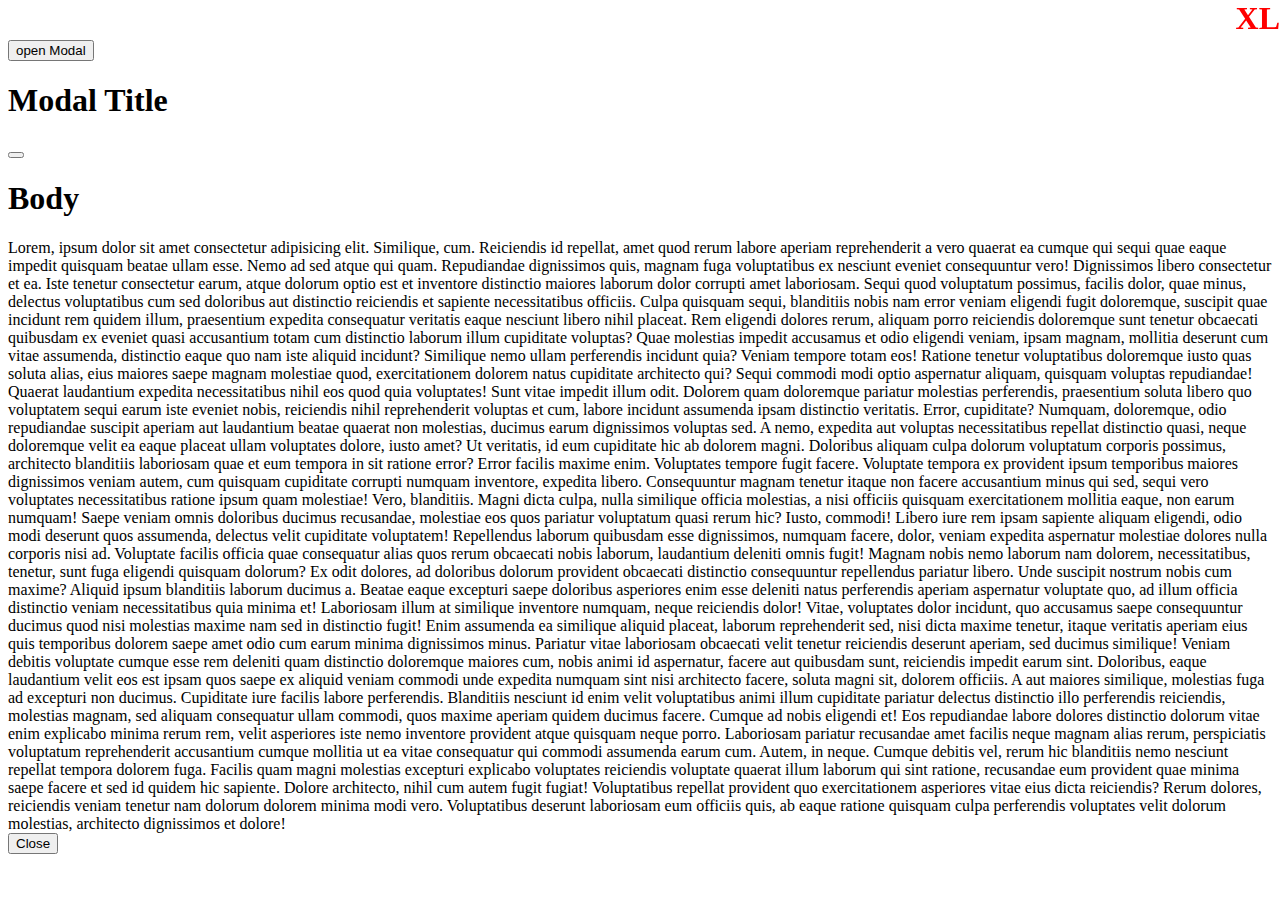
<file: Modal.html>
<!DOCTYPE html>
<html lang="en">
  <head>
    <meta charset="UTF-8" />
    <meta http-equiv="X-UA-Compatible" content="IE=edge" />
    <meta name="viewport" content="width=device-width, initial-scale=1.0" />
    <title>Modal Bootstrap 5</title>
    <link rel="stylesheet" href="./css/style.css" />
    <link rel="shortcut icon" href="./images/favicon.png" type="image/x-icon" />
    <!-- CSS Bootstrap 5.0 -->
    <link
      href="https://cdn.jsdelivr.net/npm/bootstrap@5.0.2/dist/css/bootstrap.min.css"
      rel="stylesheet"
      integrity="sha384-EVSTQN3/azprG1Anm3QDgpJLIm9Nao0Yz1ztcQTwFspd3yD65VohhpuuCOmLASjC"
      crossorigin="anonymous"
    />
    <!-- Java Script Bootstrap 5.0 -->
    <script
      src="https://cdn.jsdelivr.net/npm/bootstrap@5.0.2/dist/js/bootstrap.bundle.min.js"
      integrity="sha384-MrcW6ZMFYlzcLA8Nl+NtUVF0sA7MsXsP1UyJoMp4YLEuNSfAP+JcXn/tWtIaxVXM"
      crossorigin="anonymous"
    ></script>
    <style>
      body {
        margin-top: 40px;
      }
    </style>
  </head>
  <body>
    <div class="container">
      <button
        class="btn btn-primary btn-lg"
        data-bs-toggle="modal"
        data-bs-target="#exampleModal"
      >
        open Modal
      </button>
      <div class="modal fade " id="exampleModal">
        <div class="modal-dialog 
          modal-dialog-centered 
          modal-dialog-scrollable  
          modal-fullscreen">
          
          <div class="modal-content">

            <div class="modal-header">
              <h1>Modal Title</h1>
              <button
                class="btn-close"
                data-bs-dismiss="modal"
                data-bs-target="#exampleModal"
              ></button>
            </div>

            <div class="modal-body">
              <h1>Body</h1>
              Lorem, ipsum dolor sit amet consectetur adipisicing elit. Similique, cum. Reiciendis id repellat, amet quod rerum labore aperiam reprehenderit a vero quaerat ea cumque qui sequi quae eaque impedit quisquam beatae ullam esse. Nemo ad sed atque qui quam. Repudiandae dignissimos quis, magnam fuga voluptatibus ex nesciunt eveniet consequuntur vero! Dignissimos libero consectetur et ea. Iste tenetur consectetur earum, atque dolorum optio est et inventore distinctio maiores laborum dolor corrupti amet laboriosam. Sequi quod voluptatum possimus, facilis dolor, quae minus, delectus voluptatibus cum sed doloribus aut distinctio reiciendis et sapiente necessitatibus officiis. Culpa quisquam sequi, blanditiis nobis nam error veniam eligendi fugit doloremque, suscipit quae incidunt rem quidem illum, praesentium expedita consequatur veritatis eaque nesciunt libero nihil placeat. Rem eligendi dolores rerum, aliquam porro reiciendis doloremque sunt tenetur obcaecati quibusdam ex eveniet quasi accusantium totam cum distinctio laborum illum cupiditate voluptas? Quae molestias impedit accusamus et odio eligendi veniam, ipsam magnam, mollitia deserunt cum vitae assumenda, distinctio eaque quo nam iste aliquid incidunt? Similique nemo ullam perferendis incidunt quia? Veniam tempore totam eos! Ratione tenetur voluptatibus doloremque iusto quas soluta alias, eius maiores saepe magnam molestiae quod, exercitationem dolorem natus cupiditate architecto qui? Sequi commodi modi optio aspernatur aliquam, quisquam voluptas repudiandae! Quaerat laudantium expedita necessitatibus nihil eos quod quia voluptates! Sunt vitae impedit illum odit. Dolorem quam doloremque pariatur molestias perferendis, praesentium soluta libero quo voluptatem sequi earum iste eveniet nobis, reiciendis nihil reprehenderit voluptas et cum, labore incidunt assumenda ipsam distinctio veritatis. Error, cupiditate? Numquam, doloremque, odio repudiandae suscipit aperiam aut laudantium beatae quaerat non molestias, ducimus earum dignissimos voluptas sed. A nemo, expedita aut voluptas necessitatibus repellat distinctio quasi, neque doloremque velit ea eaque placeat ullam voluptates dolore, iusto amet? Ut veritatis, id eum cupiditate hic ab dolorem magni. Doloribus aliquam culpa dolorum voluptatum corporis possimus, architecto blanditiis laboriosam quae et eum tempora in sit ratione error? Error facilis maxime enim. Voluptates tempore fugit facere. Voluptate tempora ex provident ipsum temporibus maiores dignissimos veniam autem, cum quisquam cupiditate corrupti numquam inventore, expedita libero. Consequuntur magnam tenetur itaque non facere accusantium minus qui sed, sequi vero voluptates necessitatibus ratione ipsum quam molestiae! Vero, blanditiis. Magni dicta culpa, nulla similique officia molestias, a nisi officiis quisquam exercitationem mollitia eaque, non earum numquam! Saepe veniam omnis doloribus ducimus recusandae, molestiae eos quos pariatur voluptatum quasi rerum hic? Iusto, commodi! Libero iure rem ipsam sapiente aliquam eligendi, odio modi deserunt quos assumenda, delectus velit cupiditate voluptatem! Repellendus laborum quibusdam esse dignissimos, numquam facere, dolor, veniam expedita aspernatur molestiae dolores nulla corporis nisi ad. Voluptate facilis officia quae consequatur alias quos rerum obcaecati nobis laborum, laudantium deleniti omnis fugit! Magnam nobis nemo laborum nam dolorem, necessitatibus, tenetur, sunt fuga eligendi quisquam dolorum? Ex odit dolores, ad doloribus dolorum provident obcaecati distinctio consequuntur repellendus pariatur libero. Unde suscipit nostrum nobis cum maxime? Aliquid ipsum blanditiis laborum ducimus a. Beatae eaque excepturi saepe doloribus asperiores enim esse deleniti natus perferendis aperiam aspernatur voluptate quo, ad illum officia distinctio veniam necessitatibus quia minima et! Laboriosam illum at similique inventore numquam, neque reiciendis dolor! Vitae, voluptates dolor incidunt, quo accusamus saepe consequuntur ducimus quod nisi molestias maxime nam sed in distinctio fugit! Enim assumenda ea similique aliquid placeat, laborum reprehenderit sed, nisi dicta maxime tenetur, itaque veritatis aperiam eius quis temporibus dolorem saepe amet odio cum earum minima dignissimos minus. Pariatur vitae laboriosam obcaecati velit tenetur reiciendis deserunt aperiam, sed ducimus similique! Veniam debitis voluptate cumque esse rem deleniti quam distinctio doloremque maiores cum, nobis animi id aspernatur, facere aut quibusdam sunt, reiciendis impedit earum sint. Doloribus, eaque laudantium velit eos est ipsam quos saepe ex aliquid veniam commodi unde expedita numquam sint nisi architecto facere, soluta magni sit, dolorem officiis. A aut maiores similique, molestias fuga ad excepturi non ducimus. Cupiditate iure facilis labore perferendis. Blanditiis nesciunt id enim velit voluptatibus animi illum cupiditate pariatur delectus distinctio illo perferendis reiciendis, molestias magnam, sed aliquam consequatur ullam commodi, quos maxime aperiam quidem ducimus facere. Cumque ad nobis eligendi et! Eos repudiandae labore dolores distinctio dolorum vitae enim explicabo minima rerum rem, velit asperiores iste nemo inventore provident atque quisquam neque porro. Laboriosam pariatur recusandae amet facilis neque magnam alias rerum, perspiciatis voluptatum reprehenderit accusantium cumque mollitia ut ea vitae consequatur qui commodi assumenda earum cum. Autem, in neque. Cumque debitis vel, rerum hic blanditiis nemo nesciunt repellat tempora dolorem fuga. Facilis quam magni molestias excepturi explicabo voluptates reiciendis voluptate quaerat illum laborum qui sint ratione, recusandae eum provident quae minima saepe facere et sed id quidem hic sapiente. Dolore architecto, nihil cum autem fugit fugiat! Voluptatibus repellat provident quo exercitationem asperiores vitae eius dicta reiciendis? Rerum dolores, reiciendis veniam tenetur nam dolorum dolorem minima modi vero. Voluptatibus deserunt laboriosam eum officiis quis, ab eaque ratione quisquam culpa perferendis voluptates velit dolorum molestias, architecto dignissimos et dolore!
            </div>

            <div class="modal-footer">
              <button
                type="button"
                class="btn btn-secondary"
                data-bs-dismiss="modal"
              >
                Close
              </button>
            </div>
          </div>
        </div>
      </div>
    </div>
  </body>
</html>
</file>
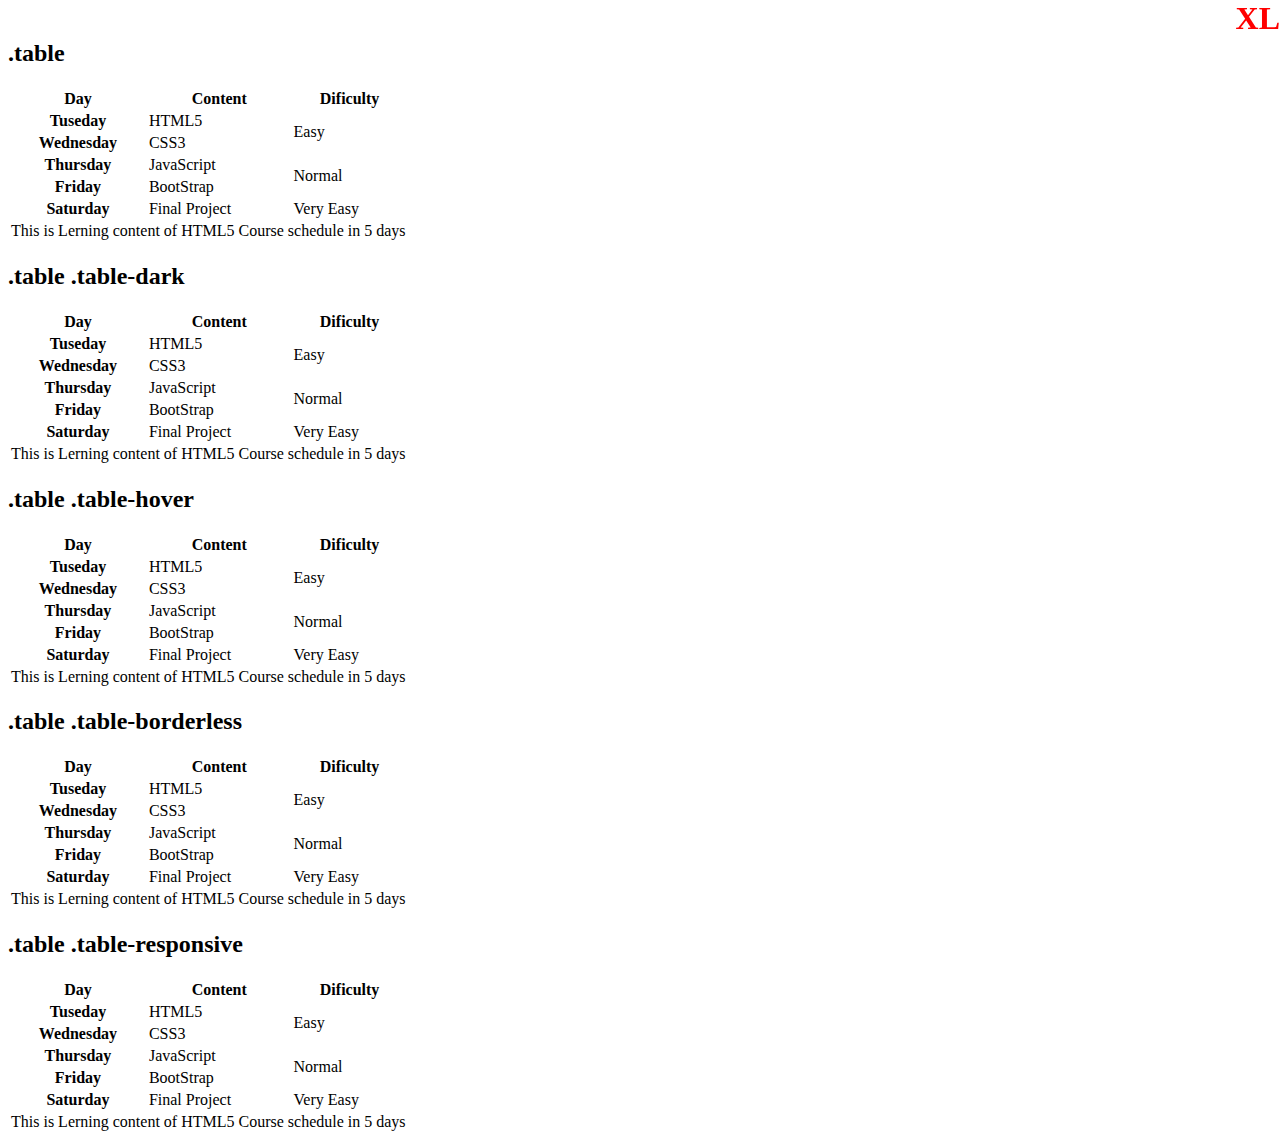
<file: tables.html>
<!DOCTYPE html>
<html lang="en">
  <head>
    <meta charset="UTF-8" />
    <meta http-equiv="X-UA-Compatible" content="IE=edge" />
    <meta name="viewport" content="width=device-width, initial-scale=1.0" />
    <title>Table 5</title>
    <link rel="stylesheet" href="./css/style.css" />
    <link rel="shortcut icon" href="./images/favicon.png" type="image/x-icon" />
    <!-- CSS Bootstrap 5.0 -->
    <link
      href="https://cdn.jsdelivr.net/npm/bootstrap@5.0.2/dist/css/bootstrap.min.css"
      rel="stylesheet"
      integrity="sha384-EVSTQN3/azprG1Anm3QDgpJLIm9Nao0Yz1ztcQTwFspd3yD65VohhpuuCOmLASjC"
      crossorigin="anonymous"
    />
    <!-- Java Script Bootstrap 5.0 -->
    <script
      src="https://cdn.jsdelivr.net/npm/bootstrap@5.0.2/dist/js/bootstrap.bundle.min.js"
      integrity="sha384-MrcW6ZMFYlzcLA8Nl+NtUVF0sA7MsXsP1UyJoMp4YLEuNSfAP+JcXn/tWtIaxVXM"
      crossorigin="anonymous"
    ></script>
  </head>
  <style>
    body {
      margin-top: 40px;
    }
  </style>
  <body>
    <div class="container">
      <section class="mb-5">
        <h2>.table</h2>
        <table class="table table-striped">
          <thead>
            <tr>
              <th>Day</th>
              <th>Content</th>
              <th>Dificulty</th>
            </tr>
          </thead>
          <tbody>
            <tr>
              <th>Tuseday</th>
              <td>HTML5</td>
              <td rowspan="2">Easy</td>
            </tr>
            <tr>
              <th>Wednesday</th>
              <td>CSS3</td>
            </tr>
            <tr>
              <th>Thursday</th>
              <td>JavaScript</td>
              <td rowspan="2">Normal</td>
            </tr>
            <tr>
              <th>Friday</th>
              <td>BootStrap</td>
            </tr>
            <tr>
              <th>Saturday</th>
              <td>Final Project</td>
              <td>Very Easy</td>
            </tr>
          </tbody>
          <tfoot>
            <tr>
              <td colspan="3">
                This is Lerning content of HTML5 Course schedule in 5 days
              </td>
            </tr>
          </tfoot>
        </table>
      </section>

      <section class="mb-5">
        <h2>.table .table-dark</h2>
        <table class="table table-dark table-striped">
          <thead>
            <tr>
              <th>Day</th>
              <th>Content</th>
              <th>Dificulty</th>
            </tr>
          </thead>
          <tbody>
            <tr>
              <th>Tuseday</th>
              <td>HTML5</td>
              <td rowspan="2">Easy</td>
            </tr>
            <tr>
              <th>Wednesday</th>
              <td>CSS3</td>
            </tr>
            <tr>
              <th>Thursday</th>
              <td>JavaScript</td>
              <td rowspan="2">Normal</td>
            </tr>
            <tr>
              <th>Friday</th>
              <td>BootStrap</td>
            </tr>
            <tr>
              <th>Saturday</th>
              <td>Final Project</td>
              <td>Very Easy</td>
            </tr>
          </tbody>
          <tfoot>
            <tr>
              <td colspan="3">
                This is Lerning content of HTML5 Course schedule in 5 days
              </td>
            </tr>
          </tfoot>
        </table>
      </section>

      <section class="mb-5">
        <h2>.table .table-hover</h2>
        <table class="table table-hover">
          <thead>
            <tr>
              <th>Day</th>
              <th>Content</th>
              <th>Dificulty</th>
            </tr>
          </thead>
          <tbody>
            <tr>
              <th>Tuseday</th>
              <td>HTML5</td>
              <td rowspan="2">Easy</td>
            </tr>
            <tr>
              <th>Wednesday</th>
              <td>CSS3</td>
            </tr>
            <tr>
              <th>Thursday</th>
              <td>JavaScript</td>
              <td rowspan="2">Normal</td>
            </tr>
            <tr>
              <th>Friday</th>
              <td>BootStrap</td>
            </tr>
            <tr>
              <th>Saturday</th>
              <td>Final Project</td>
              <td>Very Easy</td>
            </tr>
          </tbody>
          <tfoot>
            <tr>
              <td colspan="3">
                This is Lerning content of HTML5 Course schedule in 5 days
              </td>
            </tr>
          </tfoot>
        </table>
      </section>

      <section class="mb-5">
        <h2>.table .table-borderless</h2>
        <table class="table table-borderless">
          <thead>
            <tr>
              <th>Day</th>
              <th>Content</th>
              <th>Dificulty</th>
            </tr>
          </thead>
          <tbody>
            <tr>
              <th>Tuseday</th>
              <td>HTML5</td>
              <td rowspan="2">Easy</td>
            </tr>
            <tr>
              <th>Wednesday</th>
              <td>CSS3</td>
            </tr>
            <tr>
              <th>Thursday</th>
              <td>JavaScript</td>
              <td rowspan="2">Normal</td>
            </tr>
            <tr>
              <th>Friday</th>
              <td>BootStrap</td>
            </tr>
            <tr>
              <th>Saturday</th>
              <td>Final Project</td>
              <td>Very Easy</td>
            </tr>
          </tbody>
          <tfoot>
            <tr>
              <td colspan="3">
                This is Lerning content of HTML5 Course schedule in 5 days
              </td>
            </tr>
          </tfoot>
        </table>
      </section>

      <section class="mb-5">
        <h2>.table .table-responsive</h2>
        <table class="table table-responsive">
          <thead>
            <tr>
              <th>Day</th>
              <th>Content</th>
              <th>Dificulty</th>
            </tr>
          </thead>
          <tbody>
            <tr>
              <th>Tuseday</th>
              <td>HTML5</td>
              <td rowspan="2">Easy</td>
            </tr>
            <tr>
              <th>Wednesday</th>
              <td>CSS3</td>
            </tr>
            <tr>
              <th>Thursday</th>
              <td>JavaScript</td>
              <td rowspan="2">Normal</td>
            </tr>
            <tr>
              <th>Friday</th>
              <td>BootStrap</td>
            </tr>
            <tr>
              <th>Saturday</th>
              <td>Final Project</td>
              <td>Very Easy</td>
            </tr>
          </tbody>
          <tfoot>
            <tr>
              <td colspan="3">
                This is Lerning content of HTML5 Course schedule in 5 days
              </td>
            </tr>
          </tfoot>
        </table>
      </section>
    </div>
  </body>
</html>
</file>
<file: css/style.css>
body {
  margin-top: 40px;
}

body::before {
  content: 'XS';
  color: red;
  font-size: 2rem;
  font-weight: bold;
  position: fixed;
  top: 0;
  right: 0;
}

.box {
  background-color: lightblue;
  border: 1px solid blue;
  min-height: 50px;
  font-size: 2rem;
}

.table-breakpoint {
    float: left;
    border: 1px solid #333;
    padding: 0.5rem;
    margin: 0px 15px 15px 0;
}

@media screen and (min-width: 576px) {
  body::before {
    content: ' SM';
  }
}

@media screen and (min-width: 768px) {
  body::before {
    content: 'MD';
  }
}

@media screen and (min-width: 992px) {
  body::before {
    content: 'LG';
  }
}

@media screen and (min-width: 1200px) {
  body::before {
    content: 'XL';
  }
}

@media screen and (min-width: 1400px) {
  body::before {
    content: 'XXL';
  }
}
</file>
